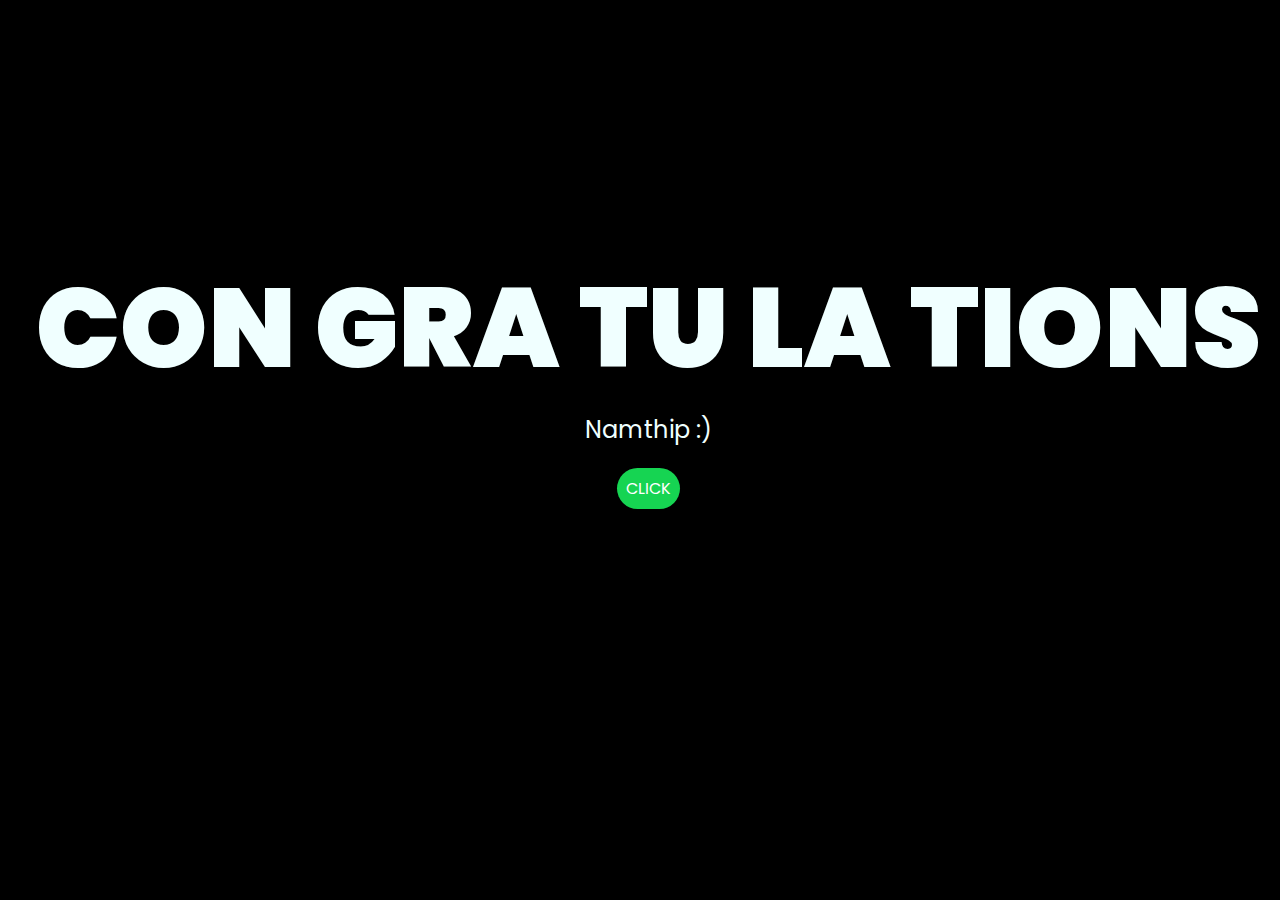
<file: index.html>
<!DOCTYPE html>
<html lang="es">

<head>
    <meta charset="UTF-8">
    <meta http-equiv="X-UA-Compatible" content="IE=edge">
    <meta name="viewport" content="width=device-width, initial-scale=1.0">
    <link rel="stylesheet" href="style.css">
    <link rel="icon" href="flowers.png" type="image/x-icon">
    <title>For you</title>
</head>

<body>
    <div class="greetings">
        <span>CON</span>
        <span>GRA</span>
        <span>TU</span>
        <span>LA</span>
        <span>TIONS</span>
    </div>
    <div class="description">
        <span> Namthip :) </span>
    </div>
    <div class="button">
        <button class="botones">
            <a href="flower.html" style="color: #fff;">CLICK </a>
        </button>
    </div>

</body>

</html>
</file>
<file: style.css>
@import url('https://fonts.googleapis.com/css2?family=Poppins:ital,wght@0,500;1,900&display=swap');
*{
    font-family: 'Poppins',cursive;
}
body{
    color: azure;
    width: 100%;
    height: 82vh;
    display: flex;
    flex-direction: column;
    align-items: center;
    justify-content: center;
    background-color: black;
    /* padding-top: -30; */
}

.botones{
    padding: 9px;
    border-radius: 80px;
    background-color: transparent;
    border: none;
}

.botones a{
    background-color: #16d452;
    padding: 9px;
    border-radius: 80px;
    -webkit-border-radius: 80px;
    -moz-border-radius: 80px;
    -ms-border-radius: 80px;
    -o-border-radius: 80px;

}

.botones a:focus{
    background-color:#6aff00(50, 194, 194);
}

.greetings{
    font-size: 7rem;
    font-weight: 900;
}
.greetings > span{
    animation: glow 2.5s ease-in-out infinite;
}
@keyframes glow{
    0%, 100%{
        color: #fff;
        text-shadow: 0 0 12px #6aff00, 0 0 50px #6aff00, 0 0 100px #6aff00;
    }
    10%, 90%{
        color: #111;
        text-shadow: none;
    }
}
.greetings > span:nth-child(2){
    animation-delay: .2s ;
}
.greetings > span:nth-child(3){
    animation-delay: .4s ;
}
.greetings > span:nth-child(4){
    animation-delay: .6s;
}
.greetings > span:nth-child(5){
    animation-delay: .8s;
}
.greetings > span:nth-child(6){
    animation-delay: 1s;
}

.description{
    font-size: 1.5rem;
    margin-bottom: 20px;
}

.button a{
    text-decoration: none;
    font-size: 1rem;
    color: #111;
}

@media screen and (max-width:574px){
    .greetings{
        display: block;
        font-size: 4rem;
        font-weight: 800;
        text-align: center;
    }
    .description{
        font-size: 2rem;
    }
    
    .button a{
        font-size: 1rem;
    }
}
</file>
